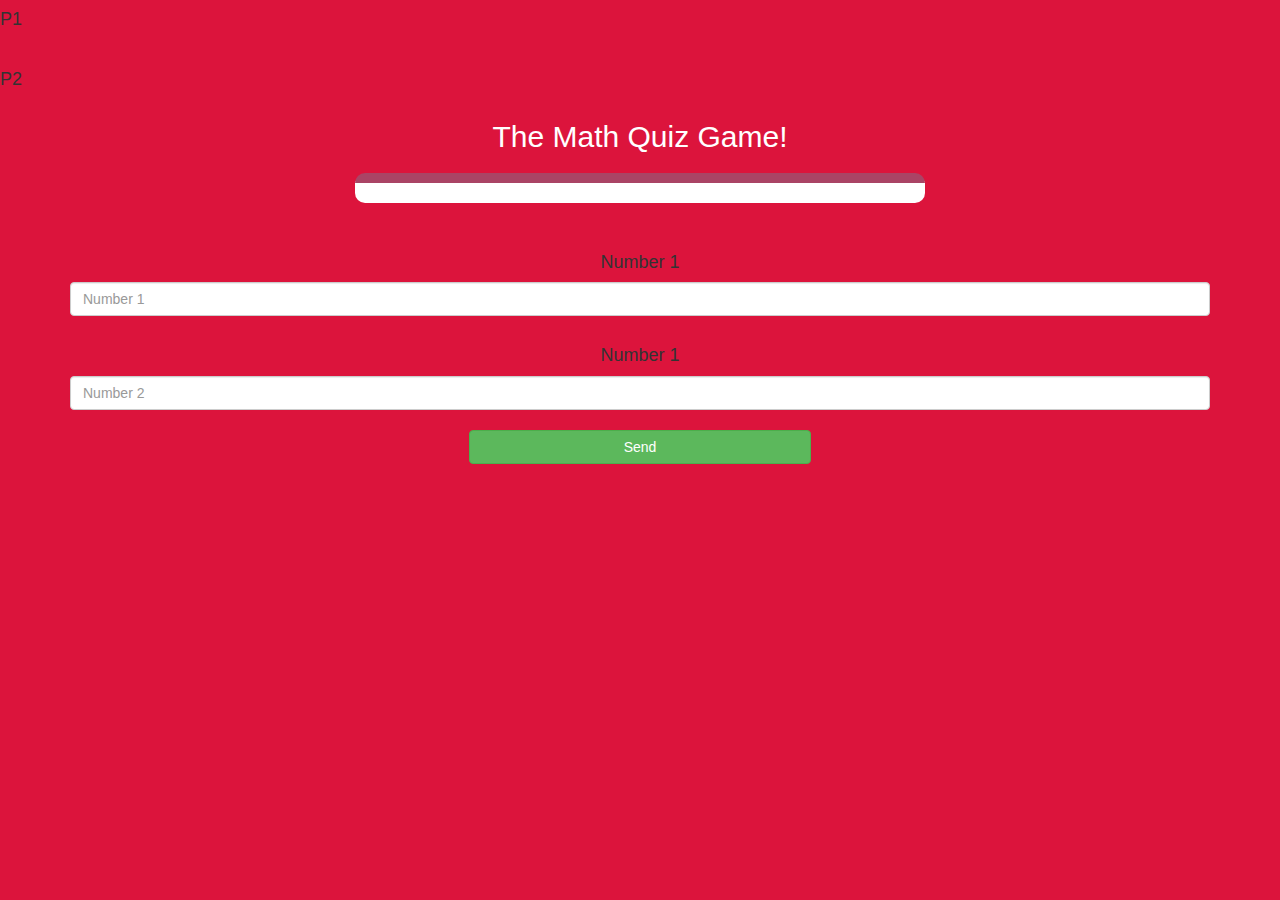
<file: game.html>
<html>
<head>
	<title>The Math Quiz Game</title>

<meta name="viewport" content="width=device-width, initial-scale=1">
<link rel="stylesheet" href="https://maxcdn.bootstrapcdn.com/bootstrap/3.4.0/css/bootstrap.min.css">
<script src="https://ajax.googleapis.com/ajax/libs/jquery/3.4.1/jquery.min.js"></script>
<script src="https://maxcdn.bootstrapcdn.com/bootstrap/3.4.0/js/bootstrap.min.js"></script>
<script src="game.js"></script>

<link rel="stylesheet" type="text/css" href="game.css">
</head>
<body>

<h4 id="player1_name">P1</h4> <span id="player1_score"></span>
<br>
<h4 id="player2_name">P2</h4> <span id="player2_score"></span>

<div class="container">
	<center>
		<h2 style="color: white;">The Math Quiz Game!</h2>
		<h3 id="player_question"></h3>
		<h3 id="player_answer"></h3>
		<div id="output" class="col-lg-6">
             
        </div>
		<br>
		<br>
		<h4>Number 1</h4>
		<input type="text" id="number1" class="form-control" placeholder="Number 1">
		<br>
		<h4>Number 1</h4>
		<input type="text" id="number2" class="form-control" placeholder="Number 2">
		<br>
		<button onclick="send()" class="btn btn-success" style="width: 30%;">Send</button>
	</center>
</div>
<div

</body>
</html>
</file>
<file: game.css>
body{
    background-color: crimson;
} 
#output {
    background: white;
    border-radius: 10px;
    border-top: 10px solid #AA4465;
    padding: 10px;
    float: none;
    text-align: left;
}
</file>
